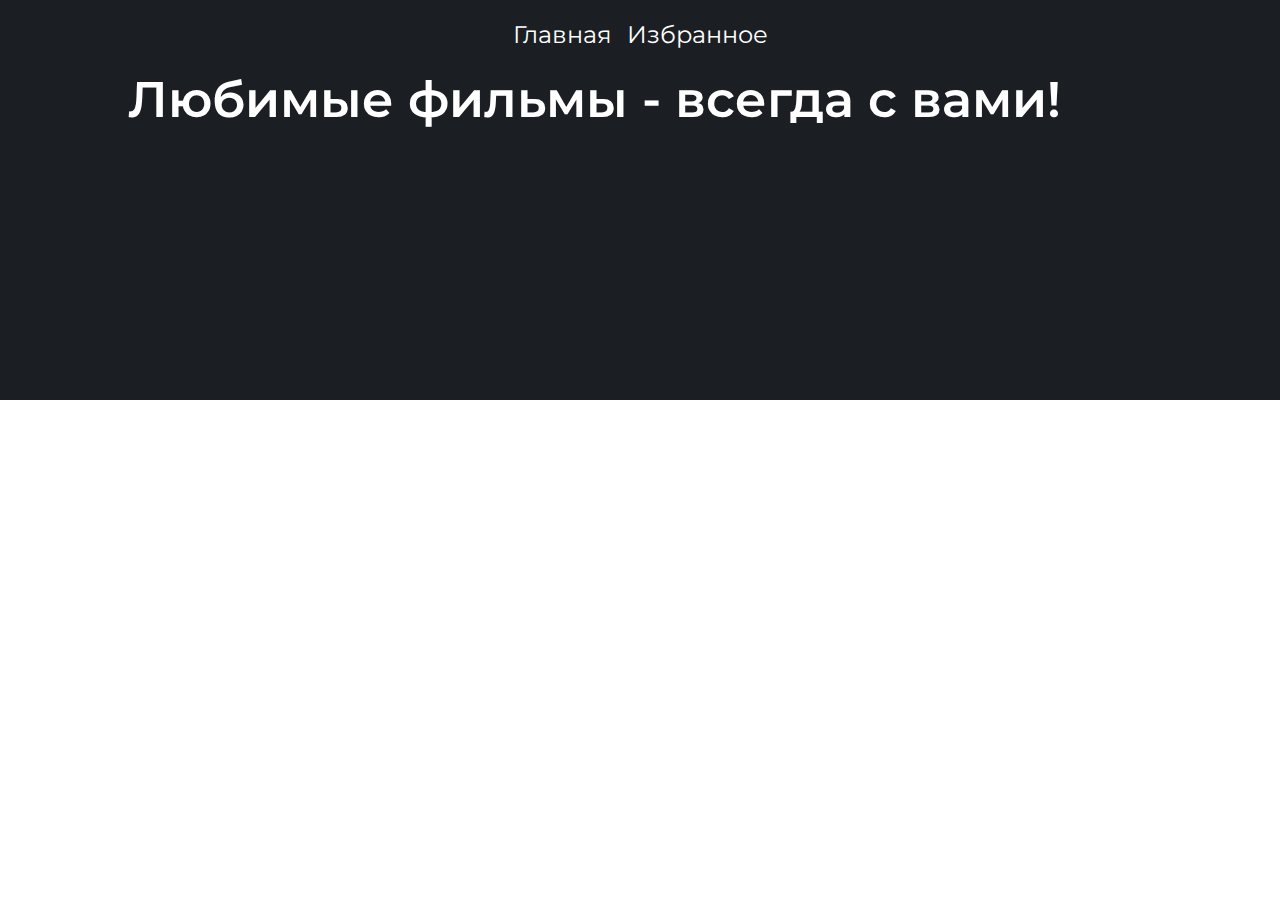
<file: favorites.html>
<!DOCTYPE html>
<html lang="en">
  <head>
    <meta charset="UTF-8" />
    <meta name="viewport" content="width=device-width, initial-scale=1.0" />
    <title>Favorites</title>
    <link rel="stylesheet" href="./styles/favorites.css" />
  </head>
  <body>
    <div class="container">
      <div class="header_wrapper">
        <nav class="header_nav">
          <a href="./index.html">Главная</a>
          <a href="#">Избранное</a>
        </nav>
        <h1>Любимые фильмы - всегда с вами!</h1>
      </div>
    </div>
    <div class="container">
      <div class="modal">
        <div class="modal_content">
          <img id="film_poster" />
          <div class="film_info">
            <p id="film_name"></p>
            <span id="year"></span>
            <span id="country"></span>
            <p id="genres"></p>
            <span id="duration"></span>
            <span id="date"></span>
          </div>
        </div>
      </div>
      <div class="films_wrapper">

      </div>
    </div>
    <script src="./js/favorites.js"></script>
  </body>
</html>
</file>
<file: styles/favorites.css>
@import url("https://fonts.googleapis.com/css2?family=Montserrat:ital,wght@0,100..900;1,100..900&display=swap");
* {
  margin: 0;
  padding: 0;
  box-sizing: border-box;
}

.container {
  background-color: rgb(27, 30, 34);
  min-height: 200px;
}

.header_wrapper {
  max-width: 80%;
  margin: auto;
}

.header_nav {
  padding: 20px;
  display: flex;
  justify-content: center;
  gap: 15px;
}
.header_nav a {
  font-family: Montserrat;
  color: #fff;
  font-size: 24px;
  font-weight: 400;
  text-decoration: none;
}

h1 {
  font-family: Montserrat;
  color: #fff;
  font-size: 50px;
  font-weight: 600;
  margin-bottom: 20px;
}

.films_wrapper {
  display: grid;
  grid-template-columns: repeat(auto-fill, 360px);
  gap: 15px;
  width: 80%;
  margin: auto;
}

.film {
  position: relative;
}
.film img {
  border-radius: 10px;
}

.film_img {
  width: 100%;
  height: 100%;
}

.film:hover {
  transform: scale(1.05);
  transition: 0.3s linear;
  cursor: pointer;
}

.film_description {
  font-family: Montserrat;
  color: #fff;
  font-size: 24px;
  font-weight: 400;
  position: absolute;
  inset: 0;
  display: flex;
  flex-direction: column;
  justify-content: center;
  border-radius: 10px;
  row-gap: 10px;
  background: rgba(0, 0, 0, 0.75);
  opacity: 0;
  transition: opacity 0.4s linear;
  padding: 20px;
}

.film_name {
  flex-grow: 1;
}

.film_description:hover {
  opacity: 1;
}

.modal {
  display: none;
  position: fixed;
  z-index: 1;
  left: 0;
  top: 0;
  width: 100vw;
  height: 100vh;
  background-color: rgba(0, 0, 0, 0.6);
}

.modal_content {
  margin: 10px auto;
  background-color: rgba(0, 0, 0, 0.85);
  border: 3px solid white;
  width: 80%;
  display: flex;
  -moz-column-gap: 20px;
       column-gap: 20px;
  border-radius: 5px;
  position: relative;
}
.modal_content #film_poster {
  max-height: 97vh;
  border-radius: 3px;
}

.film_info {
  flex-grow: 1;
  font-family: Montserrat;
  color: #fff;
  font-size: 36px;
  font-weight: 400;
  border-radius: 3px;
  display: flex;
  flex-direction: column;
  row-gap: 20px;
  justify-content: center;
}/*# sourceMappingURL=favorites.css.map */
</file>
